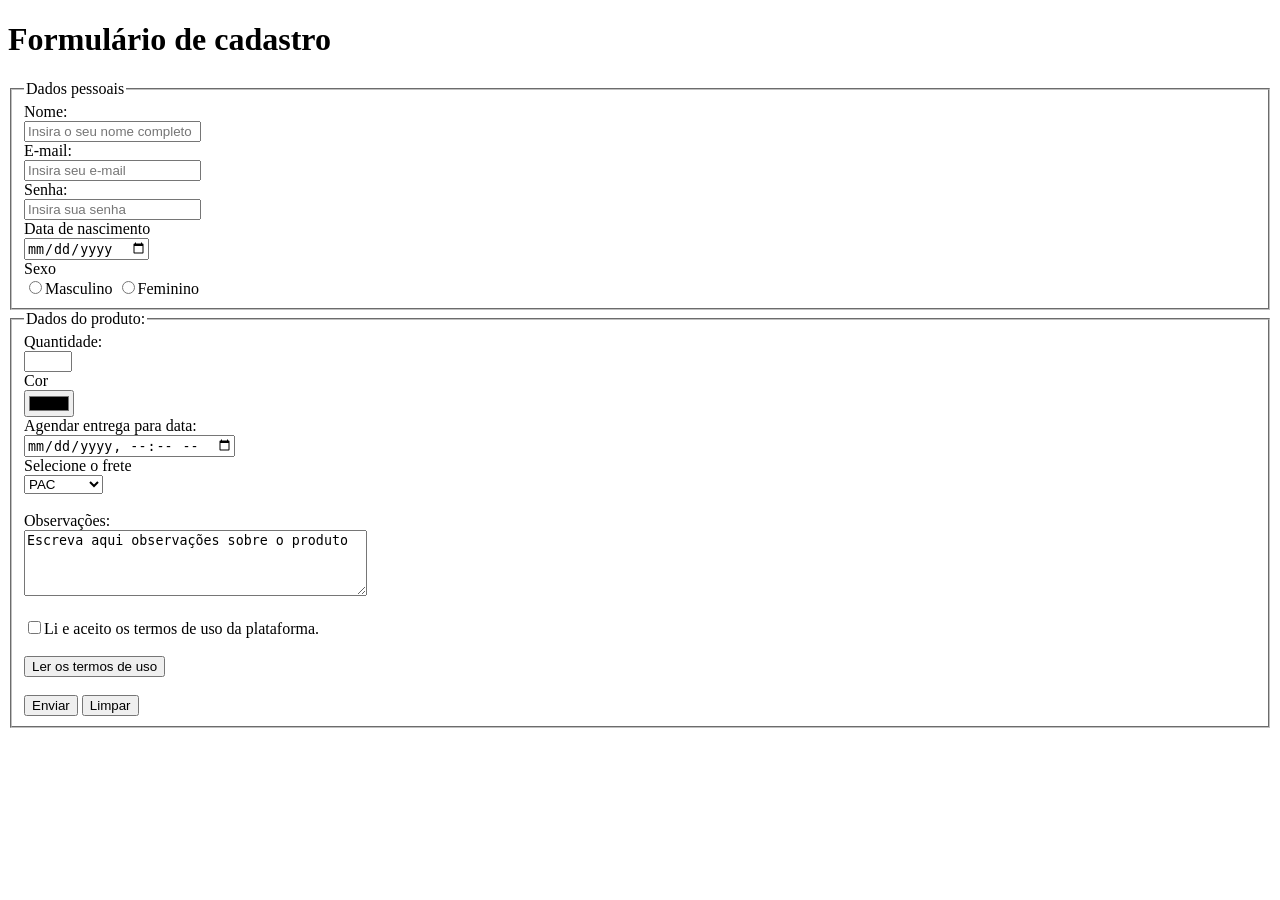
<file: dw1-fatecregistro/AULA - 06  FORMULÁRIO/index.html>
<!doctype html>
<html lang="pt-br">
  <head>
    <meta charset="UTF-8" />
    <meta name="viewport" content="width=device-width, initial-scale=1.0" />
    <title>Formulário de cadastro</title>
  </head>
  <body>
    <header>
      <h1>Formulário de cadastro</h1>
    </header>
    <main>
      <section>
        <!-- formulario de cadastro -->
        <form action="sucesso.html" method="POST">
          <fieldset>
            <legend>Dados pessoais</legend>
            <label for="nome">Nome:</label> <br />
            <input
              type="text"
              name="nome"
              id="nome"
              placeholder="Insira o seu nome completo"
              required
            />
            <br />
            <label for="email">E-mail:</label><br />
            <input
              type="email"
              name="email"
              id="email"
              placeholder="Insira seu e-mail"
              required
            />
            <br />
            <label for="password">Senha:</label> <br/>
            <input
              type="password"
              name="password"
              id="password"
              placeholder="Insira sua senha"
              required
            /><br>
            <label for="nascimento">Data de nascimento</label><br />
            <input type="date" name="nascimento" id="nascimento" /> <br/>
            <label for="sexo">Sexo</label><br />
            <input type="radio" name="sexo" id="masc" value="m" />Masculino
            <input type="radio" name="sexo" id="fem" value="f" />Feminino
          </fieldset>
          <fieldset>
            <legend>Dados do produto:</legend>
            <label for="quantidade">Quantidade:</label><br>
            <input
              type="number"
              name="quantidade"
              id="quantidade"
              min="1"
              max="10"
            /><br>
            <label for="cor">Cor</label><br>
            <input type="color"><br>
            <label for="entrega">Agendar entrega para data:</label><br>
            <input type="datetime-local"><br>
            <label for="frete">Selecione o frete</label><br>
            <select name="frete" id="frete">
              <option value="pac">PAC</option>
              <option value="sedex">Sedex</option>
              <option value="sedex10">Sedex 10</option>
            </select>
            
          
            <br><br>
            <label for="observacoes">Observações:</label><br>
            <textarea rows="4" cols="40" name="observacoes" id="observacoes"placeholder>Escreva aqui observações sobre o produto</textarea>
         </textarea><br><br>

         <input type="checkbox" name="termos" id="termos">Li e aceito os termos de uso da plataforma. <br><br>
        <a href="termos.html">

        
         <button type="button">Ler os termos de uso</button>
        </a> 
         <br><br>
         <button type="submit">Enviar</button>
         <button type="reset">Limpar</button>
          </fieldset>
        </form>
      </section>
    </main>
  </body>
</html>
</file>
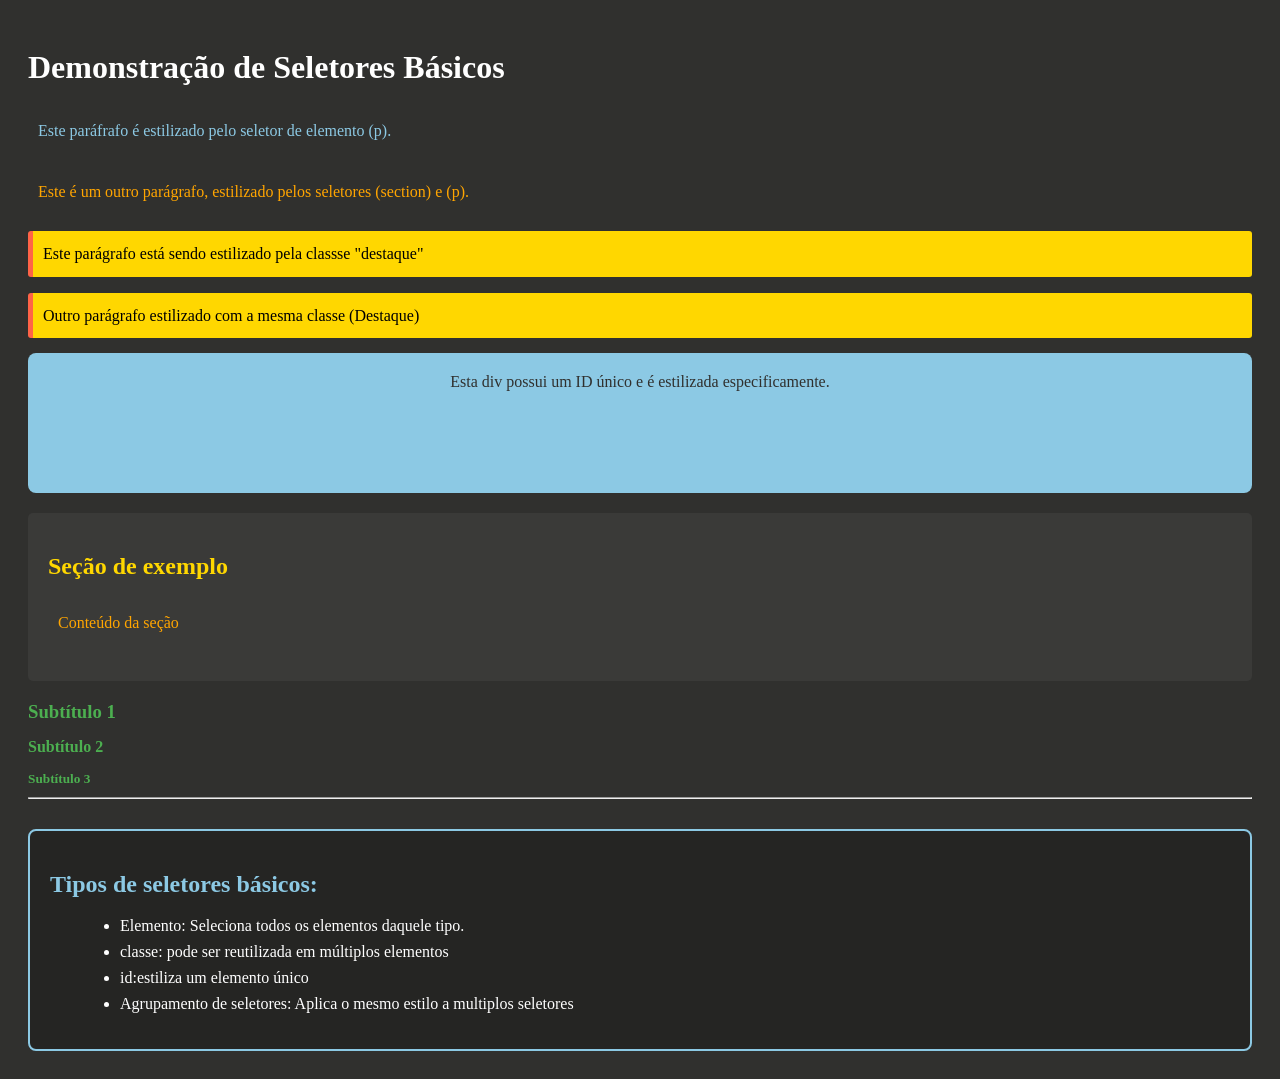
<file: dw1-fatecregistro/Aula 07 estilizaçao basica/01-seletores básicos/index.html>
<!DOCTYPE html>
<html lang="pt-br">
<head>
    <meta charset="UTF-8">
    <meta name="viewport" content="width=device-width, initial-scale=1.0">
    <title>Seletores Básicos CSS3</title>
    <!-- Importando o CSS Externo -->
    <link rel="stylesheet" href="styles.css">

</head>

<body>
    <h1>Demonstração de Seletores Básicos</h1>
    
    <!-- Seletor de ELEMENTO -->
     <p>Este paráfrafo é estilizado pelo seletor de elemento (p).</p>

     <section>
      <p>Este é um outro parágrafo, estilizado pelos seletores (section) e (p).</p>
    </section>

    <!-- Seletor de CLASSE -->
     <p class="destaque">Este parágrafo está sendo estilizado pela classse "destaque"</p>
<p class="destaque">Outro parágrafo estilizado com a mesma classe (Destaque)</p>

     <!-- Seletor de ID -->
     <!-- (div): cia uma divisão na página -->
    <div id="unico">
        Esta div possui um ID único e é estilizada especificamente.
     </div>
     <section class="post">
<h2>Seção de exemplo</h2>
<p>Conteúdo da seção</p>
  </section>
  <!-- agrupamento de seletores -->
   <h3>Subtítulo 1</h3>
   <h4>Subtítulo 2</h4>
   <h5>Subtítulo 3</h5>


<hr>
<div class="observacoes">
    <h2>Tipos de seletores básicos:</h2>
    <ul>
<li>Elemento: Seleciona todos os elementos daquele tipo.</li>
<li>classe: pode ser reutilizada em múltiplos elementos</li>
<li>id:estiliza um elemento único</li>
<li>Agrupamento de seletores: Aplica o mesmo estilo a multiplos seletores</li>
 </ul>
 </div>
    </body>
</html>
</file>
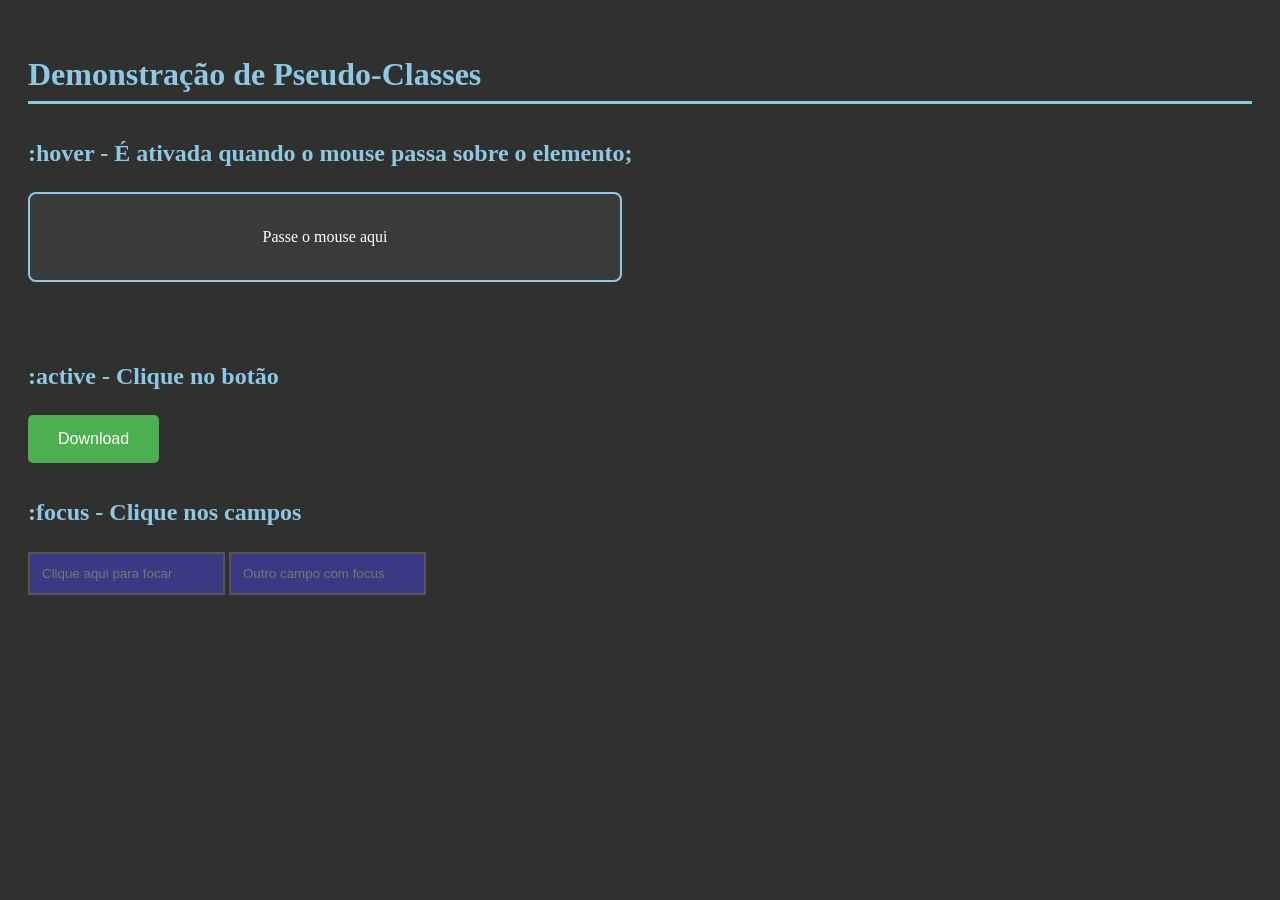
<file: dw1-fatecregistro/Aula 07 estilizaçao basica/02-pseudo-classes/index.html>
<!DOCTYPE html>
<html lang="pt-br">
<head>
    <meta charset="UTF-8">
    <meta name="viewport" content="width=device-width, initial-scale=1.0">
    <title>Pseudo-Classes no CSS</title>
    <link rel="stylesheet" href="styles.css">
</head>
<body>
    <h1>Demonstração de Pseudo-Classes</h1>
    <h2>:hover - É ativada quando o mouse passa sobre o elemento;</h2>
    <div class="caixa">
        Passe o mouse aqui
    </div>
    <br>
    <h2>:active - Clique no botão</h2>
    <button class="btn-download">Download</button>
    
    <br>

    <h2>:focus - Clique nos campos</h2>
    <form>
    <input type="text" placeholder="Clique aqui para focar">
    <input type="password" placeholder="Outro campo com focus">
    
    </form>

</body>
</html>
</file>
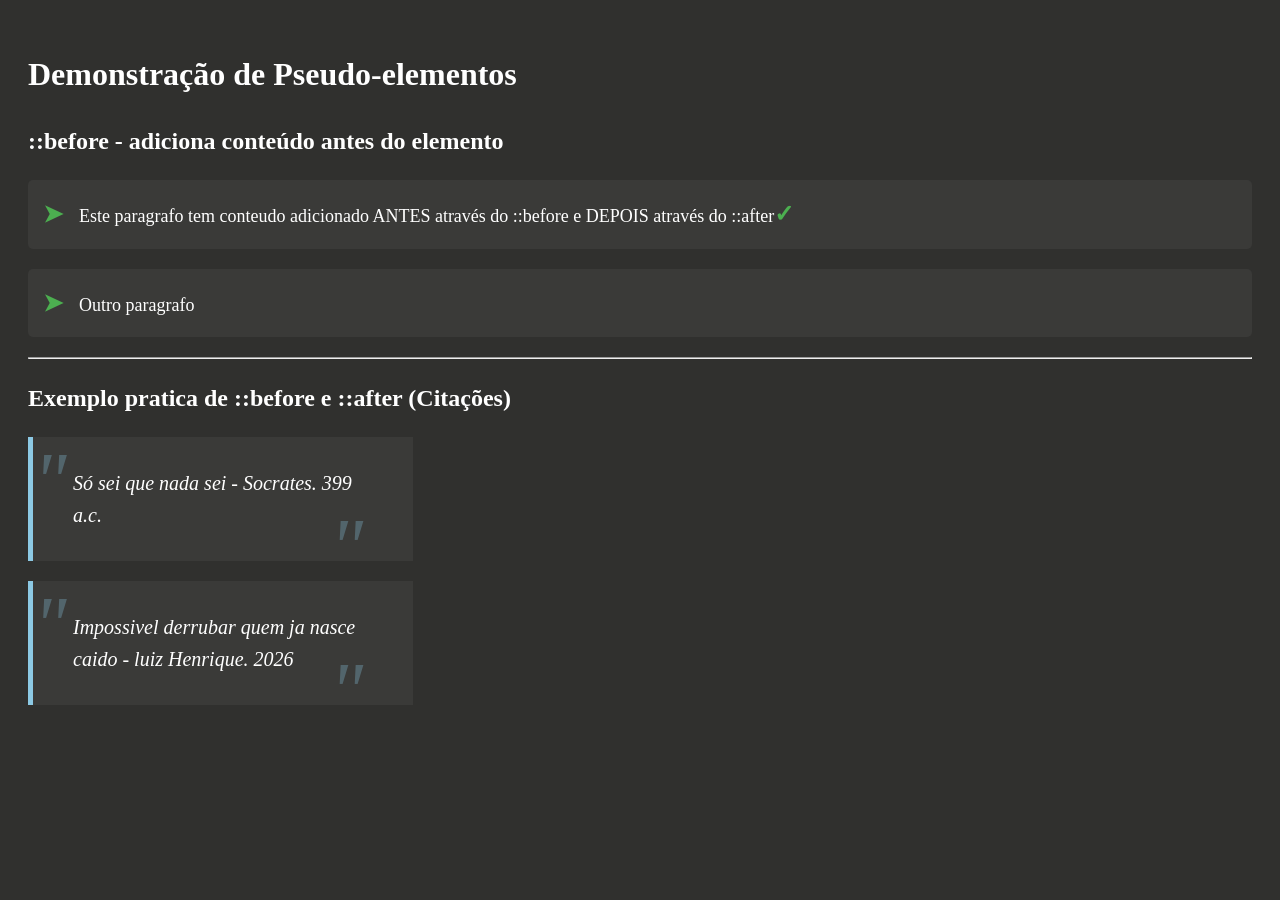
<file: dw1-fatecregistro/Aula 07 estilizaçao basica/03-pseudo-elementos/index.html>
<!DOCTYPE html>
<html lang="pt-br">
<head>
    <meta charset="UTF-8">
    <meta name="viewport" content="width=device-width, initial-scale=1.0">
    <title>Pseudo-Elementos</title>
    <!-- Importando o css -->
    <link rel="stylesheet" href="styles.css">
</head>
<body>
    <h1>Demonstração de Pseudo-elementos</h1>

    <h2>::before - adiciona conteúdo antes do elemento</h2>
    <p class="antes depois">Este paragrafo tem conteudo adicionado ANTES através do ::before e DEPOIS através do ::after</p>
    <p class="antes">Outro paragrafo</p>

    <hr>

    <h2>Exemplo pratica de ::before e ::after (Citações)</h2>
    <blockquote class="citacao">
        Só sei que nada sei - Socrates. 399 a.c.
    </blockquote>

    <blockquote class="citacao">
        Impossivel derrubar quem ja nasce caido - luiz Henrique. 2026
    </blockquote>
    
</body>
</html>
</file>
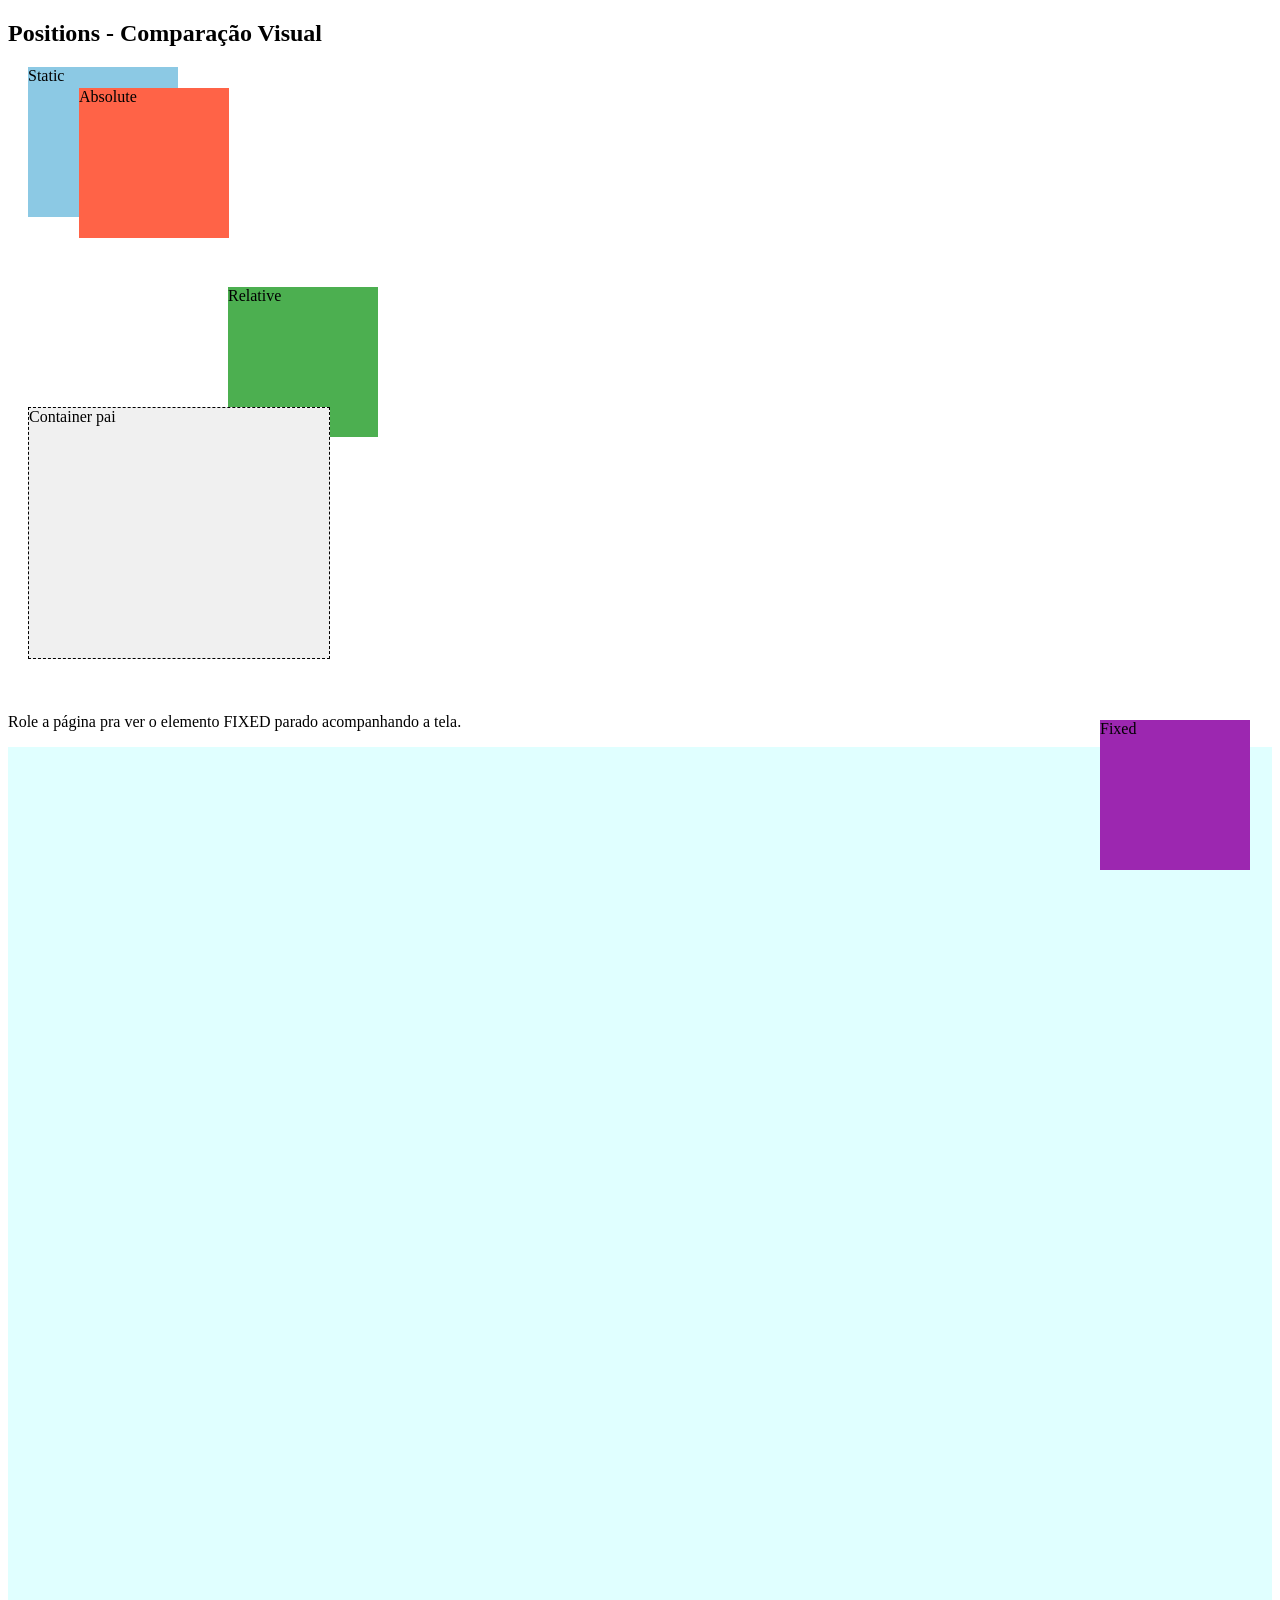
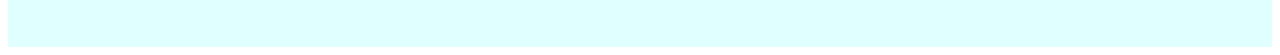
<file: dw1-fatecregistro/AULA 8- posicionamento e layout/02-positions/index.html>
<!DOCTYPE html>
<html lang="pt-br">
<head>
    <meta charset="UTF-8">
    <meta name="viewport" content="width=device-width, initial-scale=1.0">
    <title>Esquemas de Posicionamento</title>
    <link rel="stylesheet" href="styles.css">
</head>
<body>
    <h2>Positions - Comparação Visual</h2>
    
    <div class="caixa static">Static</div>
    <div class="caixa relative">Relative</div>
<!-- um container agrupa outros eleementos dentro de si -->
    <div class="container">
        Container pai
        <div class="caixa absolute">
            Absolute
        </div>
    </div>
    
    <div class="caixa fixed">Fixed</div>
    <br>
    <p>Role a página pra ver o elemento FIXED parado acompanhando a tela.</p>

    <div class="espaco"></div>
</body>
</html>
</file>
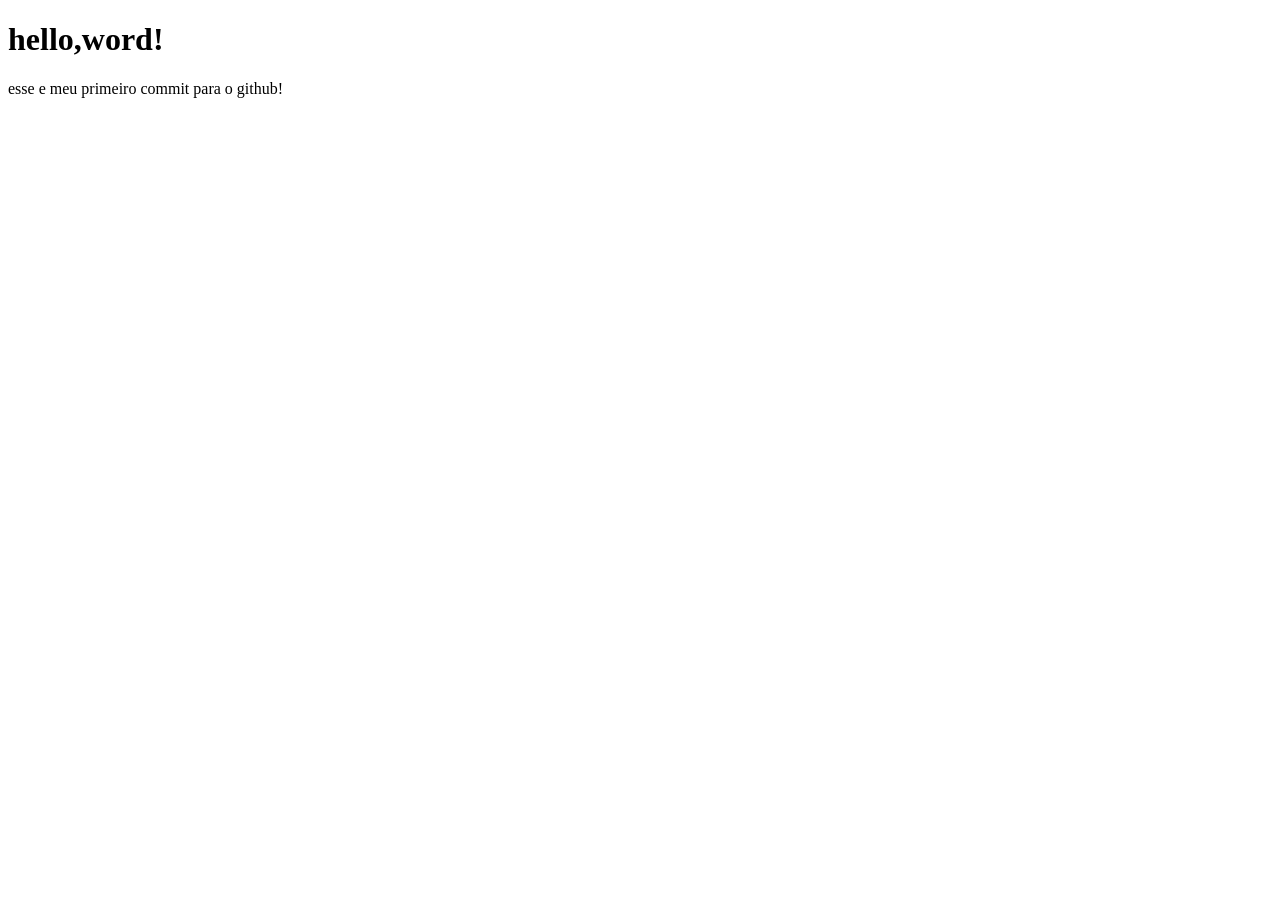
<file: dw1-fatecregistro/AULA - 03 VERSIONAMENTO DE CODIGO/test-decommit.html>
<!DOCTYPE html>
<html lang="en">
<head>
    <meta charset="UTF-8">
    <meta name="viewport" content="width=device-width, initial-scale=1.0">
    <title>primeiro</title>
</head>
<body>
    <h1> hello,word!</h1>
    <p>esse e meu primeiro commit para o github!</p>
</body>
</html>
</file>
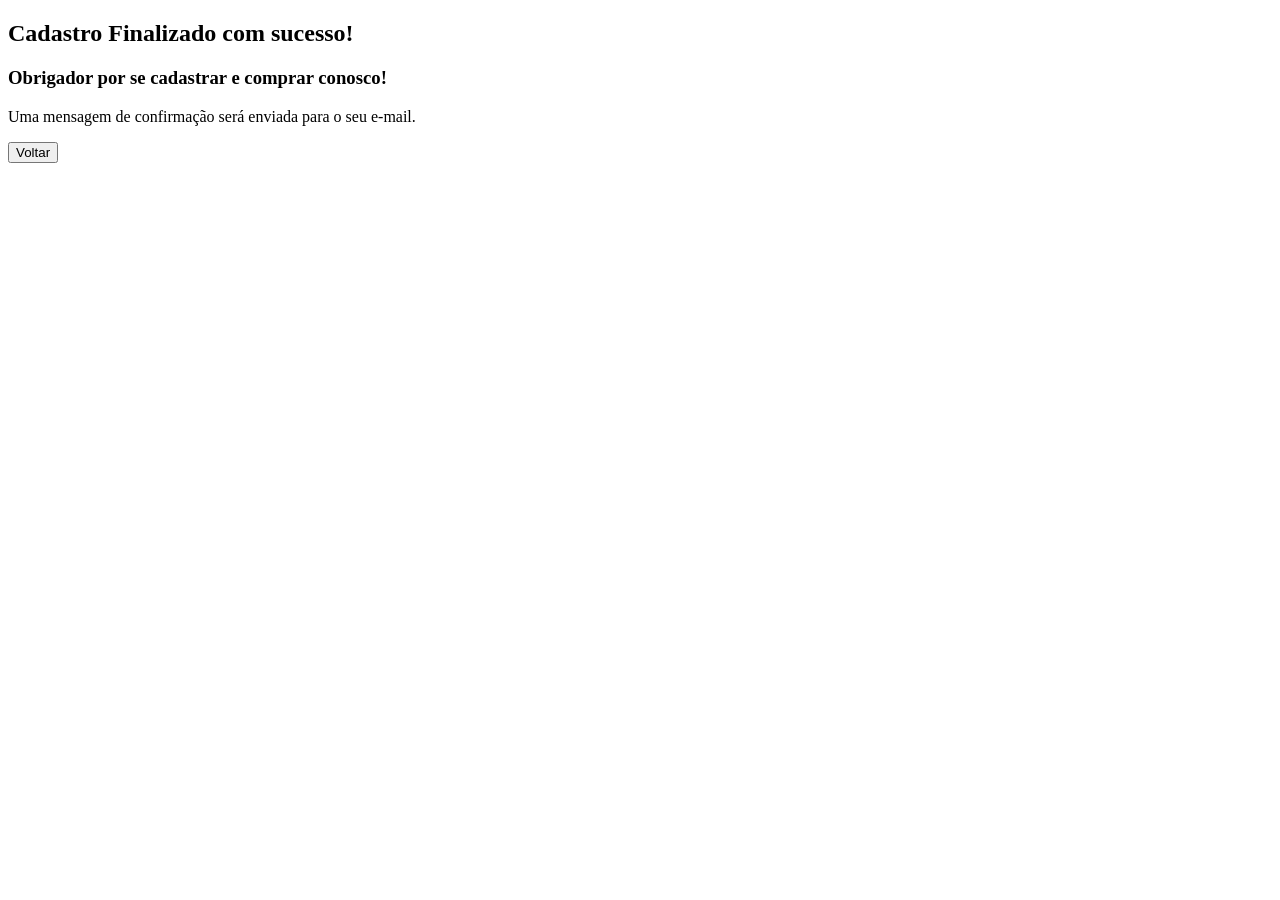
<file: dw1-fatecregistro/AULA - 06  FORMULÁRIO/sucesso.html>
<!DOCTYPE html>
<html lang="pt-br">
<head>
    <meta charset="UTF-8">
    <meta name="viewport" content="width=device-width, initial-scale=1.0">
    <title>Formulário de cadastro</title>
</head>
<body>
    <header><h2>
        Cadastro Finalizado com sucesso!
    </h2>
</header>
<main>
    <section>
        <h3>Obrigador por se cadastrar e comprar conosco!</h3>
    <p>Uma mensagem de confirmação será enviada para o seu e-mail.</p>
    <a href="index.html">
        <button type="button">Voltar</button>
    </a>
    </section>
</main>
</body>
</html>
</file>
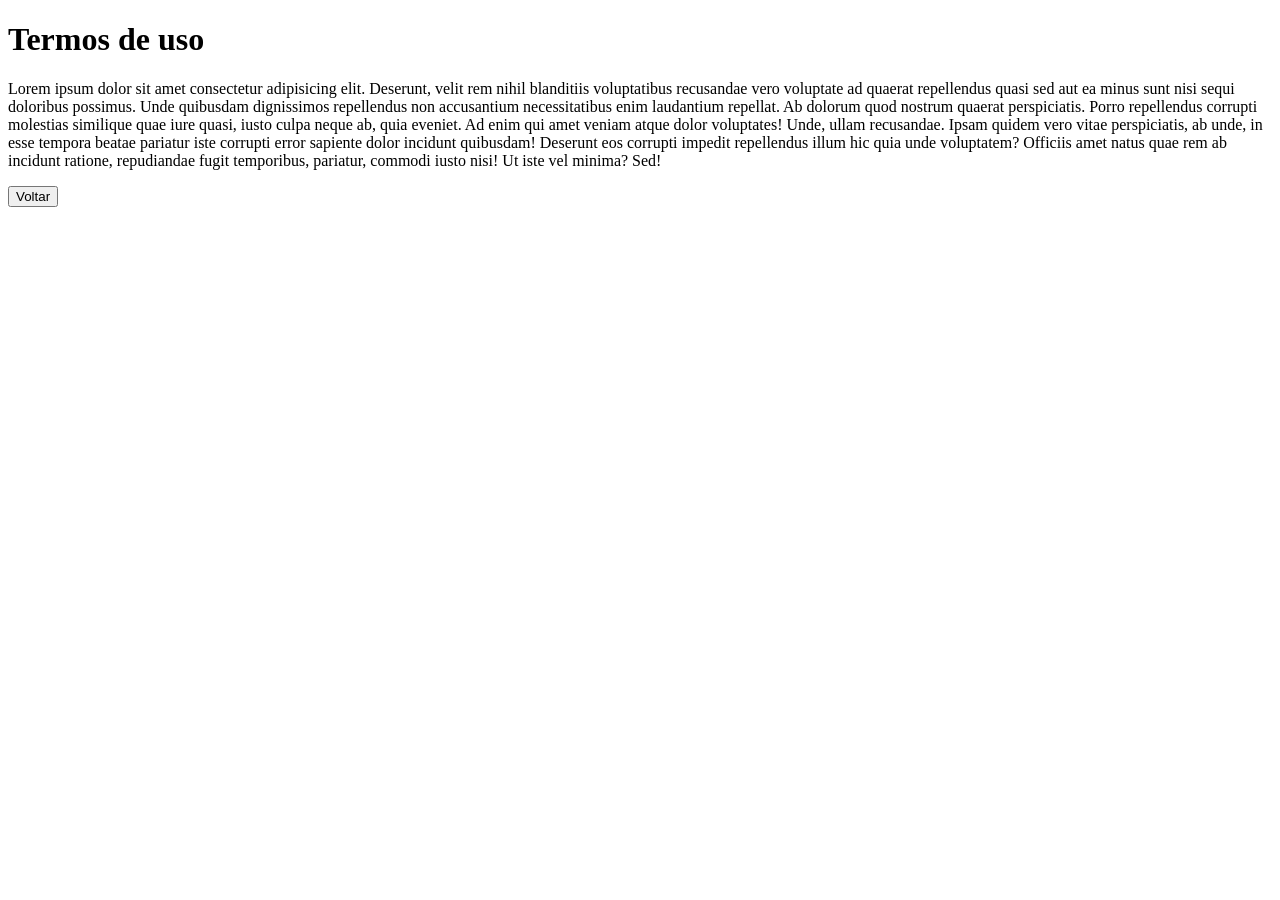
<file: dw1-fatecregistro/AULA - 06  FORMULÁRIO/termos.html>
<!DOCTYPE html>
<html lang="pt-br">
<head>
    <meta charset="UTF-8">
    <meta name="viewport" content="width=device-width, initial-scale=1.0">
    <title>Document</title>
</head>
<body>
    <h1>
        Termos de uso
    </h1>
    <p>Lorem ipsum dolor sit amet consectetur adipisicing elit. Deserunt, velit rem nihil blanditiis voluptatibus recusandae vero voluptate ad quaerat repellendus quasi sed aut ea minus sunt nisi sequi doloribus possimus.
    Unde quibusdam dignissimos repellendus non accusantium necessitatibus enim laudantium repellat. Ab dolorum quod nostrum quaerat perspiciatis. Porro repellendus corrupti molestias similique quae iure quasi, iusto culpa neque ab, quia eveniet.
    Ad enim qui amet veniam atque dolor voluptates! Unde, ullam recusandae. Ipsam quidem vero vitae perspiciatis, ab unde, in esse tempora beatae pariatur iste corrupti error sapiente dolor incidunt quibusdam!
    Deserunt eos corrupti impedit repellendus illum hic quia unde voluptatem? Officiis amet natus quae rem ab incidunt ratione, repudiandae fugit temporibus, pariatur, commodi iusto nisi! Ut iste vel minima? Sed!</p>
    <a href="index.html">
        <button>Voltar</button>
    </a>
</body>
</html>
</file>
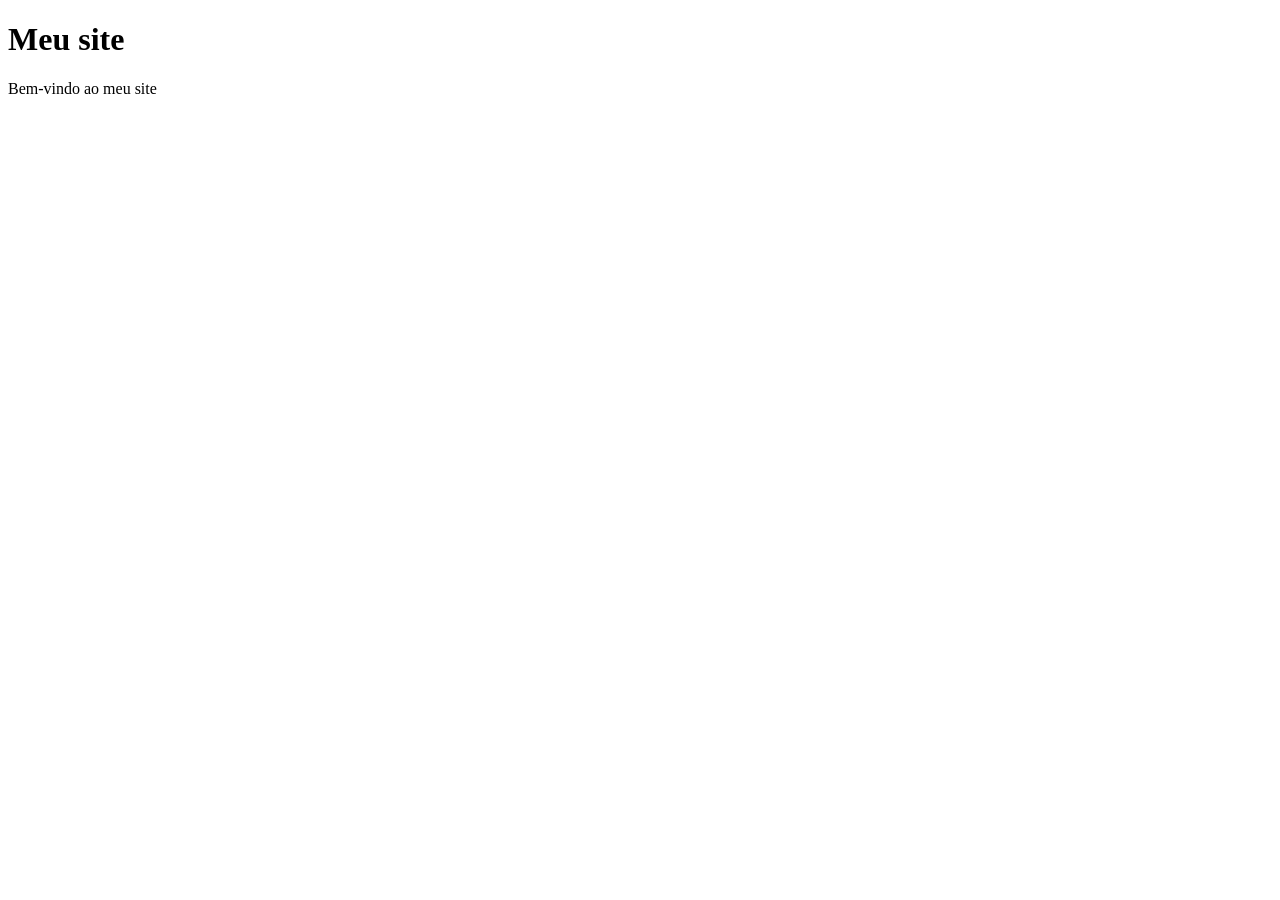
<file: dw1-fatecregistro/AULA 02 - ESTRUTURA E SEMÂNTICA/estrutura.html>
<!doctype html>

<html lang="pt-br">
  <!--lang informa o idioma do site -->
  <!-- Head irão as metatags ou informaçôes od site -->
  <head>
    <!-- charset indica o número de caracteres -->
    <meta charset="UTF-8" />
    <!-- Melhorar a visualização de dispositivos móveis -->
    <meta name="viewport" content="width=device-width, initial-scale=1.0" />
    <!-- Título da barra do navegador -->
    <title>Meu Website</title>
  </head>
  <!-- O que o usuario irá ver -->
  <body>
    <h1>Meu site</h1>
    <p>Bem-vindo ao meu site</p>
  </body>
</html>
</file>
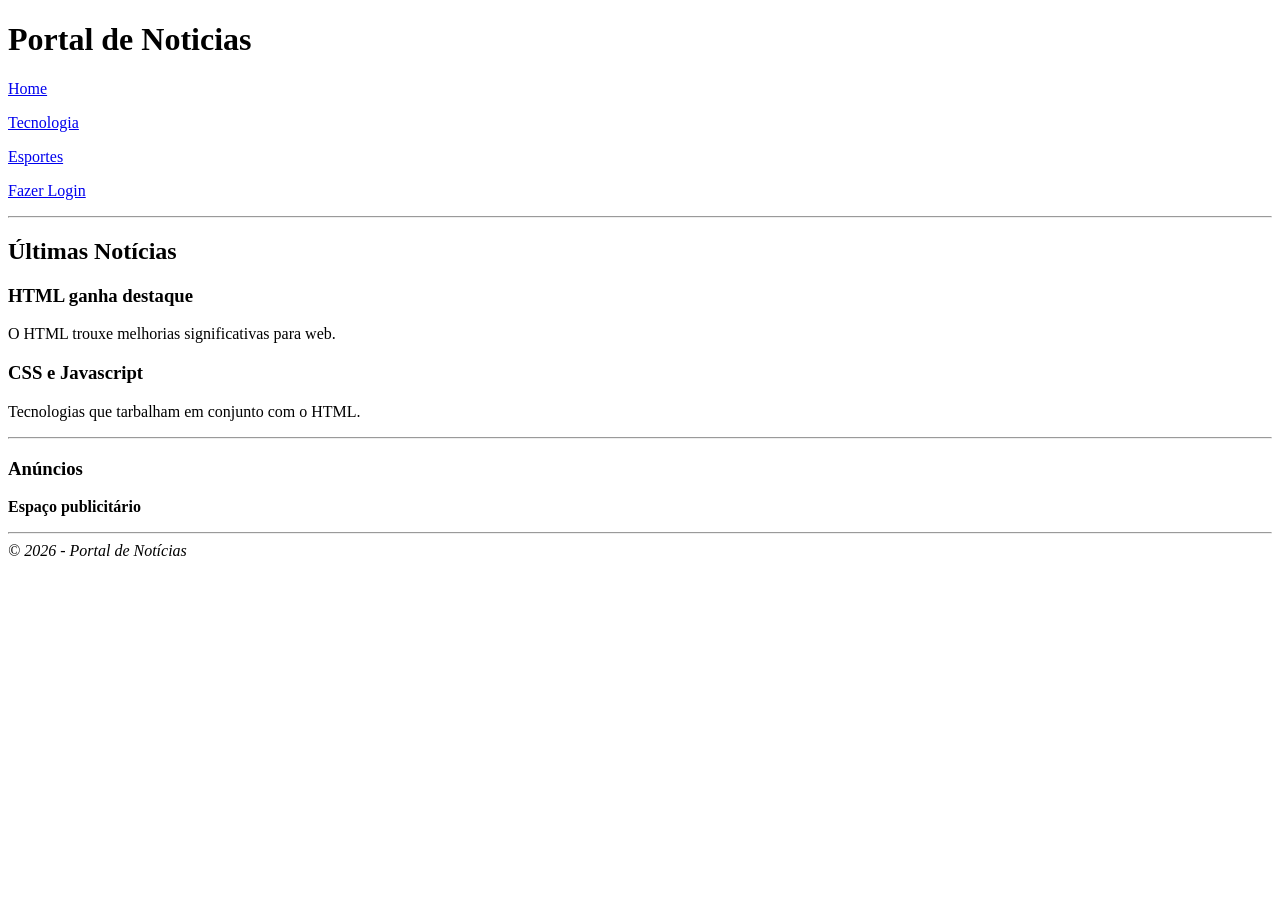
<file: dw1-fatecregistro/AULA 02 - ESTRUTURA E SEMÂNTICA/semantica.html>
<!DOCTYPE html>
<html lang="pt-br">
<head>
    <meta charset="UTF-8">
    <meta name="viewport" content="width=device-width, initial-scale=1.0">
    <title>Exemplo de site  com HTML semântico </title>
</head>
<body>
    <header>
        <h1>Portal de Noticias</h1>
    </header>
    <nav> 
        <a href="#"><p> Home</p></a>
        <a href="#"><p>Tecnologia</p></a>
        <a href="#"><p>Esportes</p></a>
        <a href="#"><p>Fazer Login</p></a>
    </nav>
    <!-- linha divisoria -->
    <hr>

    <!-- parte central -->
    <main>
        <!-- section= cria uma seção -->
        <section>
            <h2>Últimas Notícias </h2>
            <article>
                <h3> HTML ganha destaque</h3>
                <p>O HTML trouxe melhorias significativas para web. </p>
            </article>
            <article>
                <h3> CSS e Javascript</h3>
                <p>Tecnologias que tarbalham em conjunto com o HTML. </p>
            </article>
        </section>
        <hr>
        <!-- aside= conteúdo secúndario -->
        <aside>
            <h3>Anúncios</h3>
            <!-- strong deixa em negrito -->
             <p><strong>Espaço publicitário</strong></p>
        </aside>
    </main>
    <hr>
    <footer><em>&copy; 2026 - Portal de Notícias</em></footer>
</body>
</html>
</file>
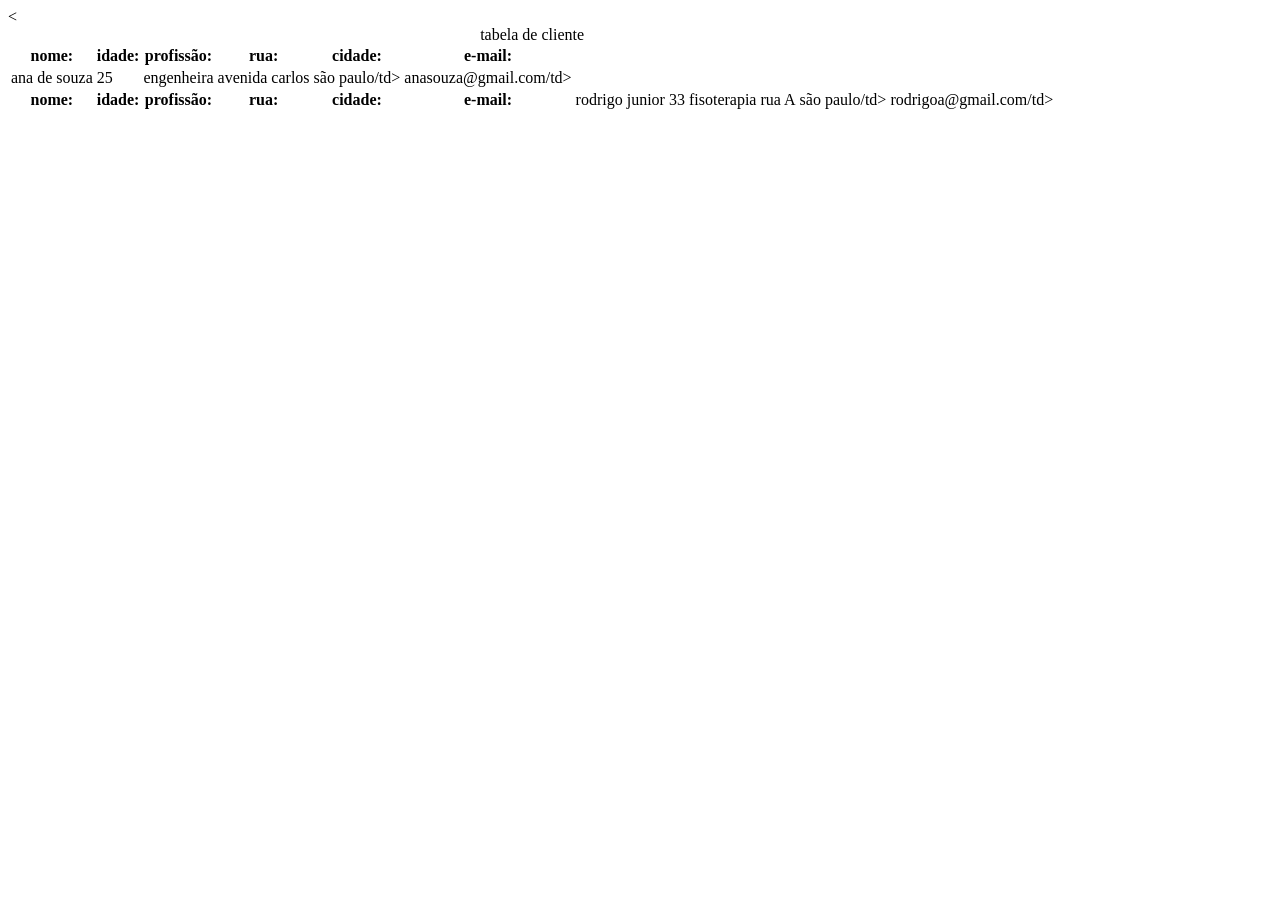
<file: dw1-fatecregistro/AULA- 05 TABELAS/aula-05-tabela-formatada.html>
<!DOCTYPE html>
<html lang="pt br">
<head>
    <meta charset="UTF-8">
    <meta name="viewport" content="width=device-width, initial-scale=1.0">
    <title>Document</title>
</head>
<body>

    <table>

<caption> tabela de cliente</caption>
</thead>
<tbody>

    <tr>

<th>nome:</th>
<th>idade:</th>
<th>profissão:</th>
<th>rua:</th>
<th>cidade:</th>
<th>e-mail:</th>

</tr>

<td>ana de souza</td>
<td>25</td>
<td>engenheira</td>
<td>avenida carlos</td>
<td>são paulo/td>
<td>anasouza@gmail.com/td>

</tr>
<tr>

<th>nome:</th>
<th>idade:</th>
<th>profissão:</th>
<th>rua:</th>
<th>cidade:</th>
<th>e-mail:</th>

<td>rodrigo junior</td>
<td>33</td>
<td>fisoterapia</td>
<td>rua A</td>
<td>são paulo/td>
<td>rodrigoa@gmail.com/td>
    </tr>
<tr>
<











    </tr>













    </table>












</body>
</html>
</file>
<file: dw1-fatecregistro/Aula 07 estilizaçao basica/01-seletores básicos/styles.css>
/*Comentário no CSS*/

/* Seletor de Elemento */
body {
    background-color: #30302e;
    color: #ffffff;
    font-family: verdana;
    padding: 20px;

}
/* p -> seletor */
/* font size -> propriedade */
p {
    font-size: 16px;
    line-height: 1.6;
    /* Margem Inferior */
    margin-bottom: 15px;
    color: #8cc9e4;
    /* Espaço interno do elemento */
    padding: 10px;
}
section p{
color: orange;
}
/* Seletor de CLASSE */
.destaque {
    background-color: #ffd700;
    color: black;
    padding: 10px;
    /*border 5px (espessura) solid (tipo da borda) e a cor*/
    border-left: 5px solid #ff6347;
    border-radius: 3px;
}
/* Seletor de ID */
#unico {
    background-color: #8cc9e4;
    color: #30302e;
    padding: 20px;
    border-radius: 8px;
    text-align: center;
    height: 100px;
    /*height é a altura*/
    /*width é a largura*/

    /*ULTIMA ALTERAÇÃO 22:22*/
}
.post{
    background-color: #3a3a38;
    padding: 20px;
    margin: 20px 0px;
    border-radius: 5px;
}
.post h2{
    color: #ffd700;

}
h3, h4, h5 {
    color: #4caf50;
    margin-top: 15px;
    margin-bottom: 10px;
}
.observacoes{
    background-color: #252523;
    padding: 20px;
    border: 2px solid #8cc9e4;
    border-radius: 8px;
    margin-top: 30px;
}
ul{
    margin-left: 30px;
    margin-top: 10px;
}
li {
    margin-bottom: 8px;
}
.observacoes h2 {
    color: #8cc9e4;
}
</file>
<file: dw1-fatecregistro/Aula 07 estilizaçao basica/02-pseudo-classes/styles.css>
body {
    font-family: verdana;
    background-color: #30302e;
    color: white;
    padding: 20px;
    line-height: 1.6;

}
h1 {
    color: #8cc9e4;
    font-size: 32px;
    margin-bottom: 30px;
    border-bottom: 3px solid #8cc9e4;

}
h2 {
    color: #8cc9e4;
    font-size: 24px;
    margin-top: 30px;
    border-top: 30px;

}
.caixa {
    width: 530px;
background-color: #3a3a38;
padding: 30px;
text-align: center;
border: 2px solid #8cc9e4;
border-radius: 8px;
margin-bottom: 20px;
transition: all 0.3s ease;
cursor: pointer;

}
/* Pseudo-classes - adiciona funcionalidades ao seletores */
/* Hover */
.caixa:hover {
    background-color: #8cc9e4;
    color: #30302e;
    transform: scale(0.9);
    box-shadow: 0 8px 16px rgba(140, 201, 228, 0.5);

}
.btn-download {
    background-color: #4caf50;
    color: white;
    padding: 15px 30px;
    border: none;
    border-radius: 5px;
    font-size: 16px;
    cursor: pointer;
}
/* Nas margens primeiro vem altura dps largura */
.btn-download:hover {
    background-color: #2f7533;
}
/* ao fazer o hover fazer ele escurecer pra dar impressao de profundidade */


/* :active */
.btn-download:active {
    background-color: #dc5252;
    transform: scale(0.95);
}
/* focus */
input {
    /* Largura maxima do elemento */
    max-width: 400px;
    padding: 12px;
    border: 2px solid #555555;
    border radius: 5px;
    background-color: #3a3a84;
    color: #white;
    font size: 16px;
}

input:focus {
    outline: none;
    border-color: #8cc9e4;
    box-shadow: 0 0 10px rgba(140, 201, 228, 0.5);
    background-color: #252523;
}
</file>
<file: dw1-fatecregistro/Aula 07 estilizaçao basica/03-pseudo-elementos/styles.css>
/* Estilizações Gerais */
body {
    font-family: verdana;
    background-color: #30302e;
    color: white;
    padding: 20px;
    line-height: 1.6;
    }
    p{
        font-size: 18px;
        margin-bottom: 20px;
        padding: 15px;
        background-color: #3a3a38;
        border-radius: 5px;
    }

    /* pseudo elemento ::before */
    .antes::before {
        content:"➤ ";
        color: #4caf50;
        font-weight: bold;
        font-size: 24px;
        margin-right: 10px;
    }
    /* after */
    .depois::after {
        content:"✓  ";
        color: #4caf50;
        font-weight: bold;
        font-size: 24px;
        margin-right: 10px;
    }
    /* citação estilizada com ::before e ::after */
.citacao {
    background-color: #3a3a38;
    border-left: 5px solid #8cc9e4;
    font-style: italic;
    font-size: 20px;
    margin: 20px 0;
    padding: 30px 40px;
    max-width: 300px;
    position: relative;
}
.citacao::before {
    content:'"';
    top: -20px;
    left: 0px;
    font-size: 80px;
    color: #8cc9e4;
    opacity: 0.3;
    position: absolute;
}

.citacao::after {
    content:'"';
    bottom: -50px;
    right: 50px;
    font-size: 80px;
    color: #8cc9e4;
    opacity: 0.3;
    position: absolute;
}
</file>
<file: dw1-fatecregistro/AULA 8- posicionamento e layout/02-positions/styles.css>
.caixa {
    width: 150px;
    height: 150px;
    margin: 20px;
    background-color: #ccc;
}

.static {
    position: static;
    background-color: #8cc9e4;
}

.relative {
    position: relative;
    background-color: #4caf50;
    top: 50px;
    left: 200px;
}

.container {
    position: relative;
    width: 300px;
    height: 250px;
    margin: 20px;
    border: 1px dashed;
    background-color: #f0f0f0;
}

.absolute {
    position: absolute;
    margin: 0;
    background-color: #ff6347;
    top: -320px;
    left: 50px;
    z-index: 2;
}

.fixed {
    position: fixed;
    background-color: #9c27b0;
    bottom: 10px;
    right: 10px;
    z-index: 2;
}

.espaco {
    height: 900px;
    background-color: lightcyan;
}
</file>
